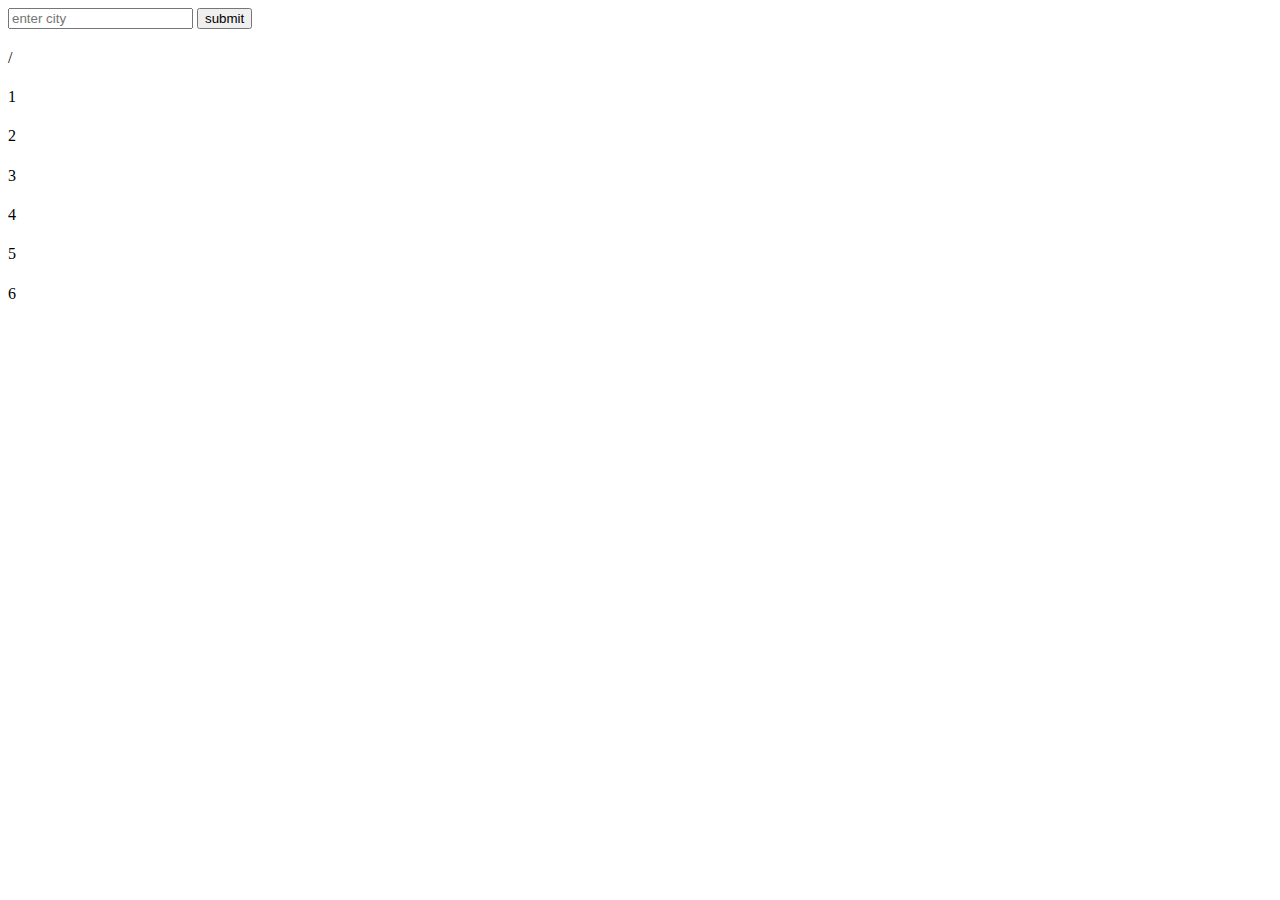
<file: index.html>
<!DOCTYPE html>
<html lang="en">
  <head>
    <meta charset="UTF-8" />
    <meta http-equiv="X-UA-Compatible" content="IE=edge" />
    <meta name="viewport" content="width=device-width, initial-scale=1.0" />
    <title>Demo</title>
    <link href="https://cdn.jsdelivr.net/npm/bootstrap@5.3.1/dist/css/bootstrap.min.css" rel="stylesheet" integrity="sha384-4bw+/aepP/YC94hEpVNVgiZdgIC5+VKNBQNGCHeKRQN+PtmoHDEXuppvnDJzQIu9" crossorigin="anonymous">  </head>
  <body class="d-flex vh-100 flex-column justify-content-center text-center bg-dark">
    <div class="d-flex justify-content-center">
      <div class="d-inline-flex flex-column border p-4 rounded-4">
        <div class="form d-flex justify-content-center m-2">
          <form method="post">
            <input type="text" class="input rounded-2" value="" placeholder="enter city"/>
            <input class="btn btn-outline-light" type="submit" value="submit" />
          </form>
        </div>
        <div class="content container">
          <div class="currentWeather border bg-light p-2 rounded-4 row m-2">
            <h2 class="location mt-3"></h2>
            <div>
              <span class="highCW"></span>/<span class="lowCW"></span>
            </div>
            <div class="comment"></div>
            <div class="wind">
              <div class="speed"></div>
              <div class="direction"></div>
            </div>
            <div class="humidity"></div>
          </div>
          <div class="next6hrsForecast row d-flex justify-content-center">
            <div class="hr1 border bg-light p-2 rounded-4 col-5 m-2">
              <h4 class="time1"></h5>
              <div class="temp1">1</div>
              <div class="comment1"></div>
            </div>
            <div class="hr2 border bg-light p-2 rounded-4 col-5 m-2">
              <h4 class="time2"></h5>
              <div class="temp2">2</div>
              <div class="comment2"></div>
            </div>
            <div class="hr3 border bg-light p-2 rounded-4 col-5 m-2">
              <h4 class="time3"></h5>
              <div class="temp3">3</div>
              <div class="comment3"></div>
            </div>
            <div class="hr4 border bg-light p-2 rounded-4 col-5 m-2">
              <h4 class="time4"></h5>
              <div class="temp4">4</div>
              <div class="comment4"></div>
            </div>
            <div class="hr5 border bg-light p-2 rounded-4 col-5 m-2">
              <h4 class="time5"></h5>
              <div class="temp5">5</div>
              <div class="comment5"></div>
            </div>
            <div class="hr6 border bg-light p-2 rounded-4 col-5 m-2">
              <h4 class="time6"></h5>
              <div class="temp6">6</div>
              <div class="comment6"></div>
            </div>
          </div>
        </div>
      </div>
    </div>
    <script src="/scripts/index.js"></script>
    <script src="https://cdn.jsdelivr.net/npm/bootstrap@5.3.1/dist/js/bootstrap.bundle.min.js" integrity="sha384-HwwvtgBNo3bZJJLYd8oVXjrBZt8cqVSpeBNS5n7C8IVInixGAoxmnlMuBnhbgrkm" crossorigin="anonymous"></script>
  </body>
</html>
</file>
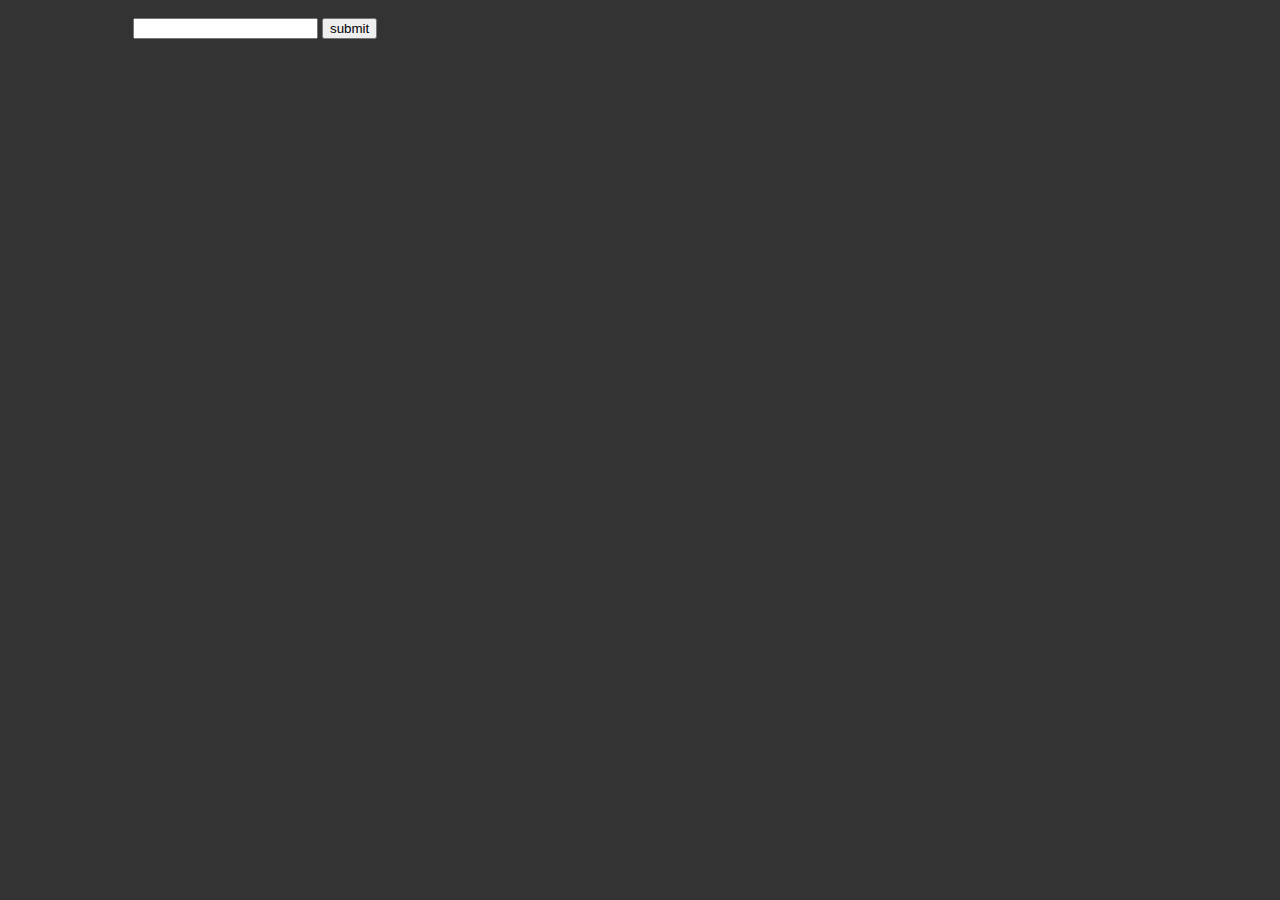
<file: html/real.html>
<!DOCTYPE html>
<html lang="en">
  <head>
    <meta charset="UTF-8" />
    <meta http-equiv="X-UA-Compatible" content="IE=edge" />
    <meta name="viewport" content="width=device-width, initial-scale=1.0" />
    <title>MAIN</title>
    <link rel="stylesheet" href="/stylesheets/style.css" />
  </head>
  <body>
    <div class="form">
      <form method="post">
        <input type="text" class="input" value="" />
        <input type="submit" value="submit" />
      </form>
    </div>
    <div class="content">
      <div class="currentWeather">
        <div class="location"></div>
        <span class="highCW"></span>/<span class="lowCW"></span>
        <div class="comment"></div>
        <div class="wind">
          <div class="speed"></div>
          <div class="direction"></div>
        </div>
        <div class="humidity"></div>
      </div>
      <div class="next6hrsForecast">
        <div class="hr1">
          <div class="time1"></div>
          <div class="temp1">1</div>
          <div class="comment1"></div>
        </div>
        <div class="hr2">
          <div class="time2"></div>
          <div class="temp2">2</div>
          <div class="comment2"></div>
        </div>
        <div class="hr3">
          <div class="time3"></div>
          <div class="temp3">3</div>
          <div class="comment3"></div>
        </div>
        <div class="hr4">
          <div class="time4"></div>
          <div class="temp4">4</div>
          <div class="comment4"></div>
        </div>
        <div class="hr5">
          <div class="time5"></div>
          <div class="temp5">5</div>
          <div class="comment5"></div>
        </div>
        <div class="hr6">
          <div class="time6"></div>
          <div class="temp6">6</div>
          <div class="comment6"></div>
        </div>
      </div>
    </div>
    <script src="/scripts/index.js"></script>
  </body>
</html>
</file>
<file: stylesheets/style.css>
body{
    height : 500px;
    width : 500px;
    background-color: rgba(0, 0, 0, 0.801);
   }
.content{
    display: none;
}
.form{
    padding-left:25%;
    padding-top: 10px;
}
.currentWeather{
    background-color: goldenrod;
    box-sizing: border-box;
    margin: 2px;
    padding: 8px;
    width: 235px;
    height: 232px;
    border-radius: 12px;
    text-align: center;
    display: inline;
    font-size: 1.2rem;
}
.hr1,.hr2,.hr3,.hr4,.hr5,.hr6{
    width: 235px;
    height: 110px;
    background-color: black;
    color: white;
    box-sizing: border-box;
    padding: 10px;
    border-radius: 12px;
    text-align: center;
    display: inline;
    font-size: 1.2rem;
}
.currentWeather,.hr3{
    margin: 12px 0 0 10px;
    float: left;
}
.hr1,.hr2,.hr4{
    margin: 12px 10px 0 10px;
    float: right;
}
.hr5{
    margin: 12px 0 12px 10px;
    float: left;
}
.hr6{
    margin: 12px 10px 12px 10px;
    float: right;
}
.highCW,.lowCW,.temp1,.temp2,.temp3,.temp4,.temp5,.temp6{
    font-size: 1.4rem;
}
</file>
